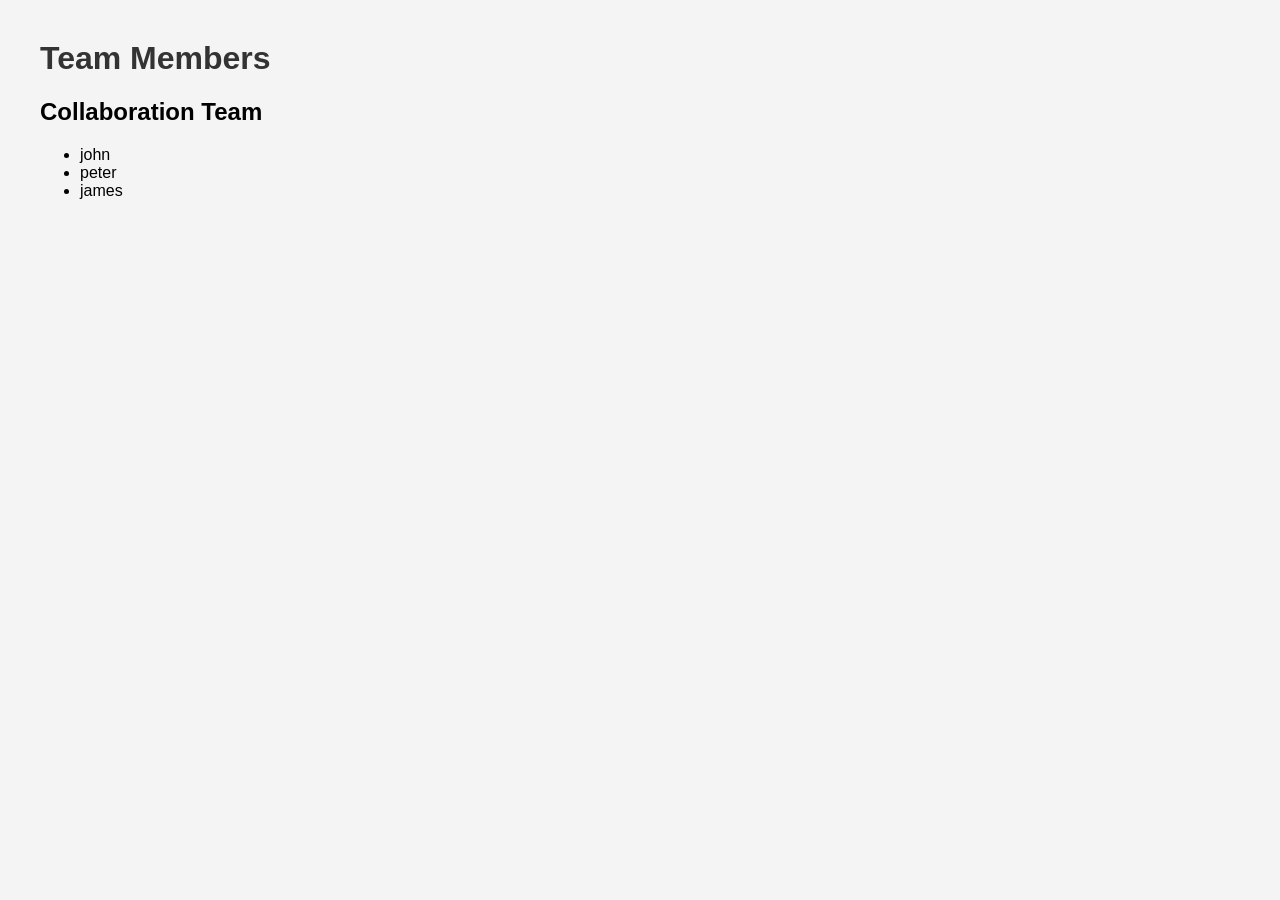
<file: Day-4/index.html>
<!DOCTYPE html>
<html lang="en">
<head>
    <!-- Document information -->
    <meta charset="UTF-8">
    <meta name="viewport" content="width=device-width, initial-scale=1.0">

    <title>Pair Collaboration</title>

    <!-- External stylesheet -->
    <link rel="stylesheet" href="styles.css">
</head>

<body>

    <!-- Page Header -->
    <header>
        <h1>Team Members</h1>
    </header>

    <!-- Main Content -->
    <main>
        <section>
            <h2>Collaboration Team</h2>

            <ul>
                <li>john</li>
                <li>peter</li>
                <li>james</li>
            </ul>
        </section>
    </main>

    <!-- External JavaScript -->
    <script src="script.js"></script>

</body>
</html>
</file>
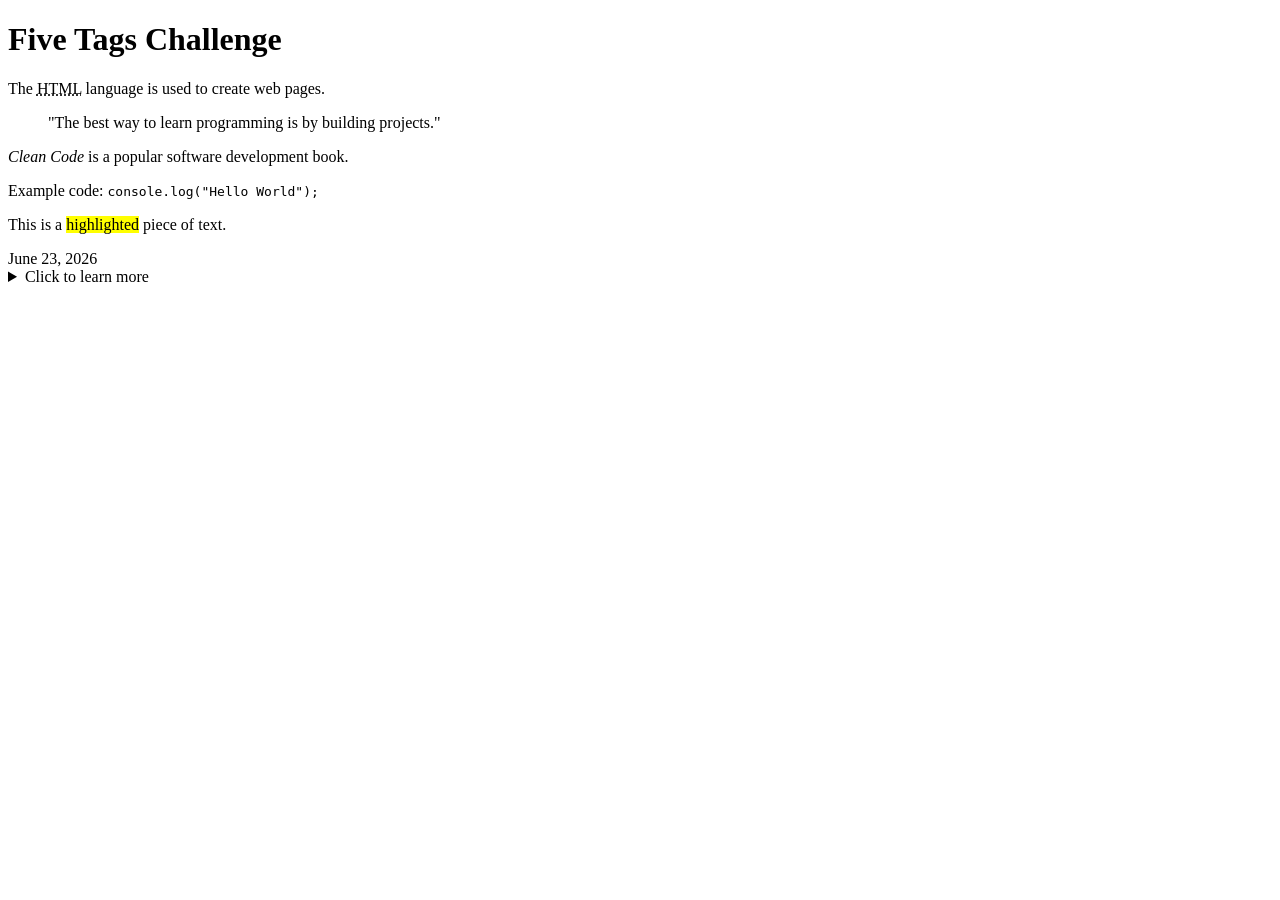
<file: week one project/day1-tags.html>
<!doctype html>
<html lang="en">
  <head>
    <meta charset="UTF-8" />
    <title>Day 1 - Five Tags Challenge</title>
  </head>
  <body>
    <h1>Five Tags Challenge</h1>

    <p>
      The <abbr title="HyperText Markup Language">HTML</abbr> language is used
      to create web pages.
    </p>

    <blockquote>
      "The best way to learn programming is by building projects."
    </blockquote>

    <p><cite>Clean Code</cite> is a popular software development book.</p>

    <p>Example code: <code>console.log("Hello World");</code></p>

    <p>This is a <mark>highlighted</mark> piece of text.</p>

    <time datetime="2026-06-23">June 23, 2026</time>

    <details>
      <summary>Click to learn more</summary>
      <p>HTML provides semantic elements that improve accessibility.</p>
    </details>
  </body>
</html>
</file>
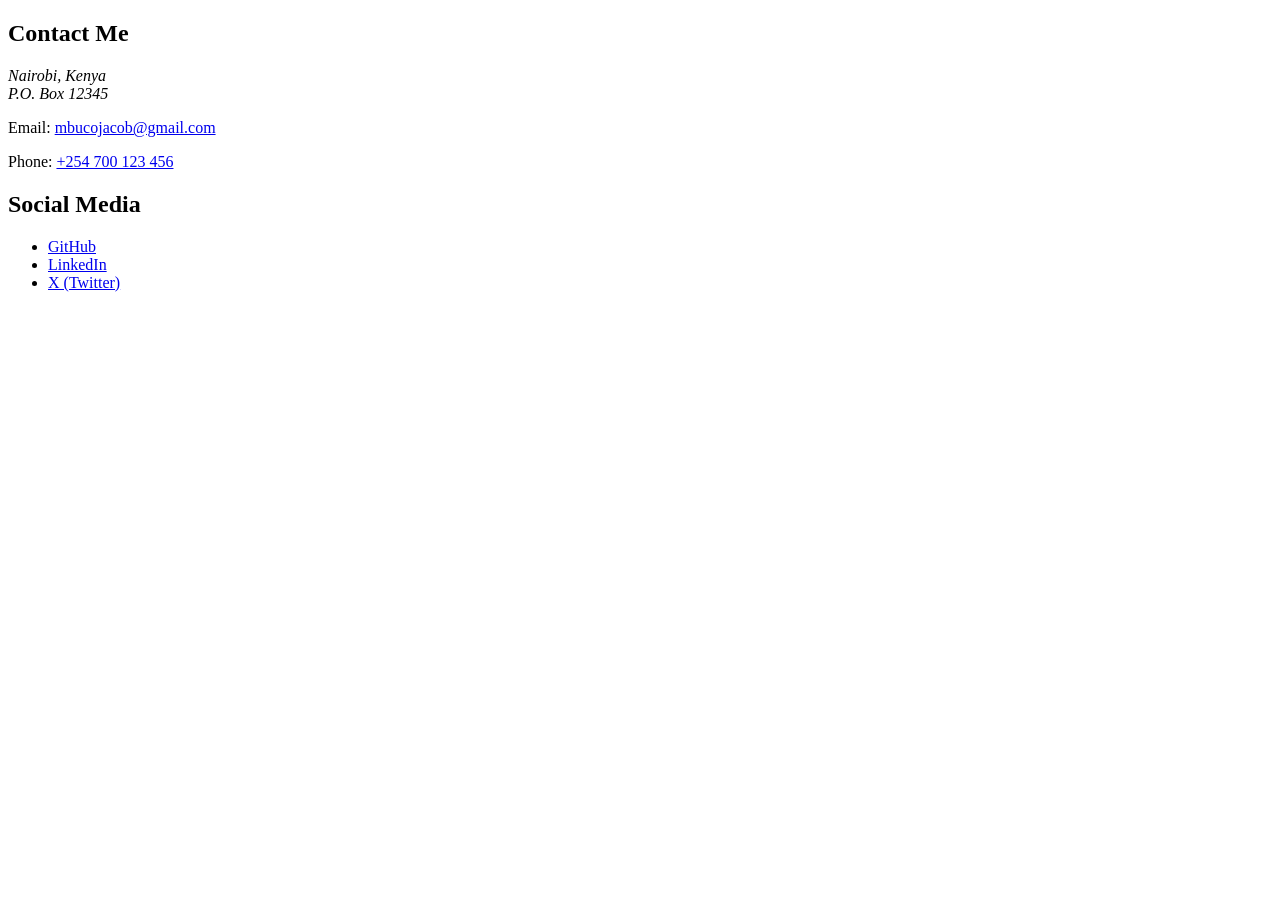
<file: week one project/day3-contact.html>
<!doctype html>
<html lang="en">
  <head>
    <meta charset="UTF-8" />
    <title>Day 3 - Contact Section</title>
  </head>
  <body>
    <section>
      <h1>Contact Me</h1>

      <address>
        Nairobi, Kenya<br />
        P.O. Box 12345
      </address>

      <p>
        Email:
        <a href="mailto:mbucojacob@gmail.com"> mbucojacob@gmail.com </a>
      </p>

      <p>
        Phone:
        <a href="tel:+254700123456"> +254 700 123 456 </a>
      </p>

      <h2>Social Media</h2>
      <ul>
        <li><a href="#">GitHub</a></li>
        <li><a href="#">LinkedIn</a></li>
        <li><a href="#">X (Twitter)</a></li>
      </ul>
    </section>
  </body>
</html>
</file>
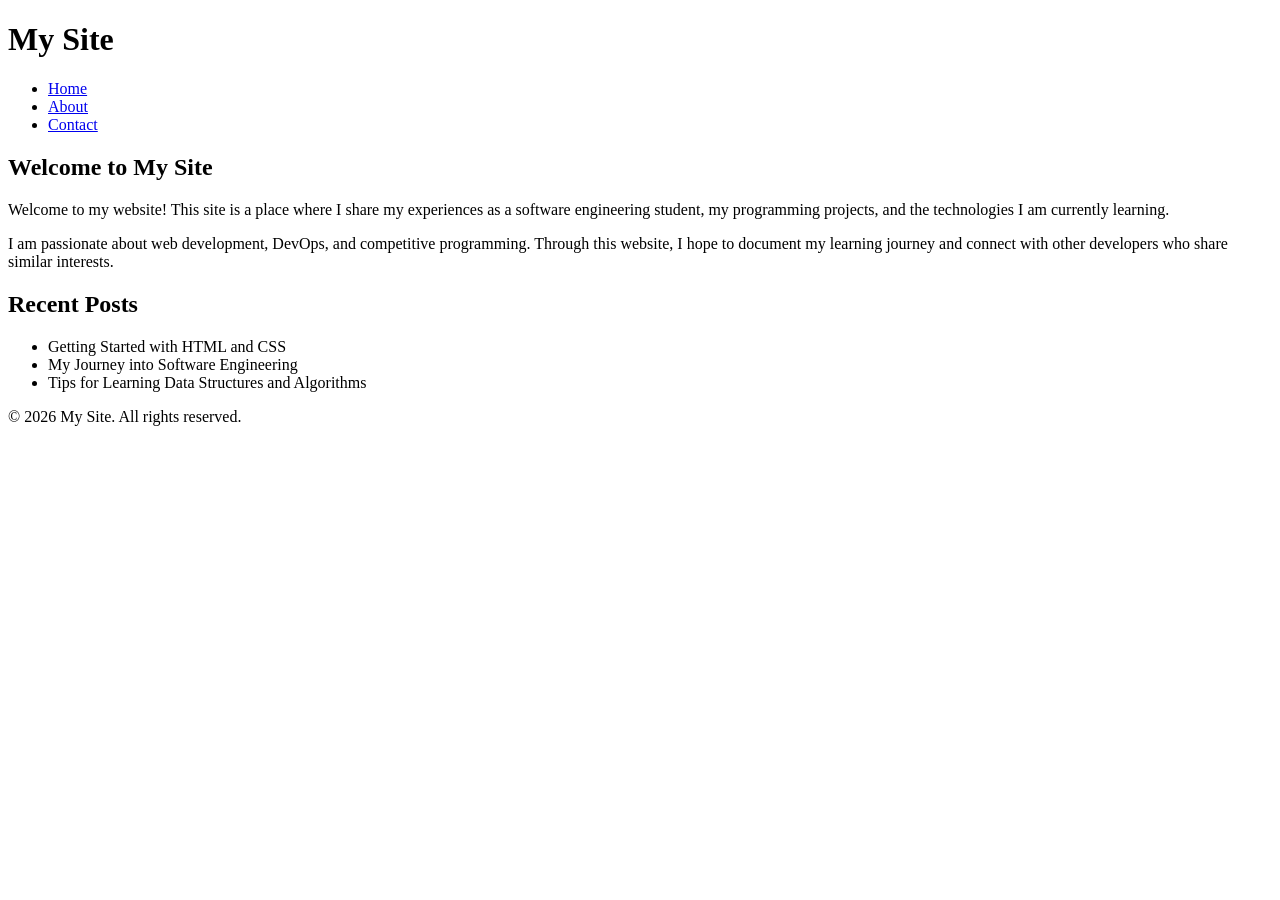
<file: week one project/semantic-conversion.html>
<!DOCTYPE html>
<html lang="en">
<head>
    <meta charset="UTF-8">
    <meta name="viewport" content="width=device-width, initial-scale=1.0">
    <title>My Site</title>
</head>
<body>

    <header>
        <h1>My Site</h1>

        <nav>
            <ul>
                <li><a href="#">Home</a></li>
                <li><a href="#">About</a></li>
                <li><a href="#">Contact</a></li>
            </ul>
        </nav>
    </header>

    <main>
        <article>
            <h2>Welcome to My Site</h2>

            <p>
                Welcome to my website! This site is a place where I share my
                experiences as a software engineering student, my programming
                projects, and the technologies I am currently learning.
            </p>

            <p>
                I am passionate about web development, DevOps, and competitive
                programming. Through this website, I hope to document my
                learning journey and connect with other developers who share
                similar interests.
            </p>
        </article>

        <aside>
            <h2>Recent Posts</h2>

            <ul>
                <li>Getting Started with HTML and CSS</li>
                <li>My Journey into Software Engineering</li>
                <li>Tips for Learning Data Structures and Algorithms</li>
            </ul>
        </aside>
    </main>

    <footer>
        <p>&copy; 2026 My Site. All rights reserved.</p>
    </footer>

</body>
</html>
</file>
<file: Day-4/styles.css>
body {
    font-family: Arial, sans-serif;
    margin: 40px;
    background-color: #f4f4f4;
}

h1 {
    color: #333;
}
</file>
